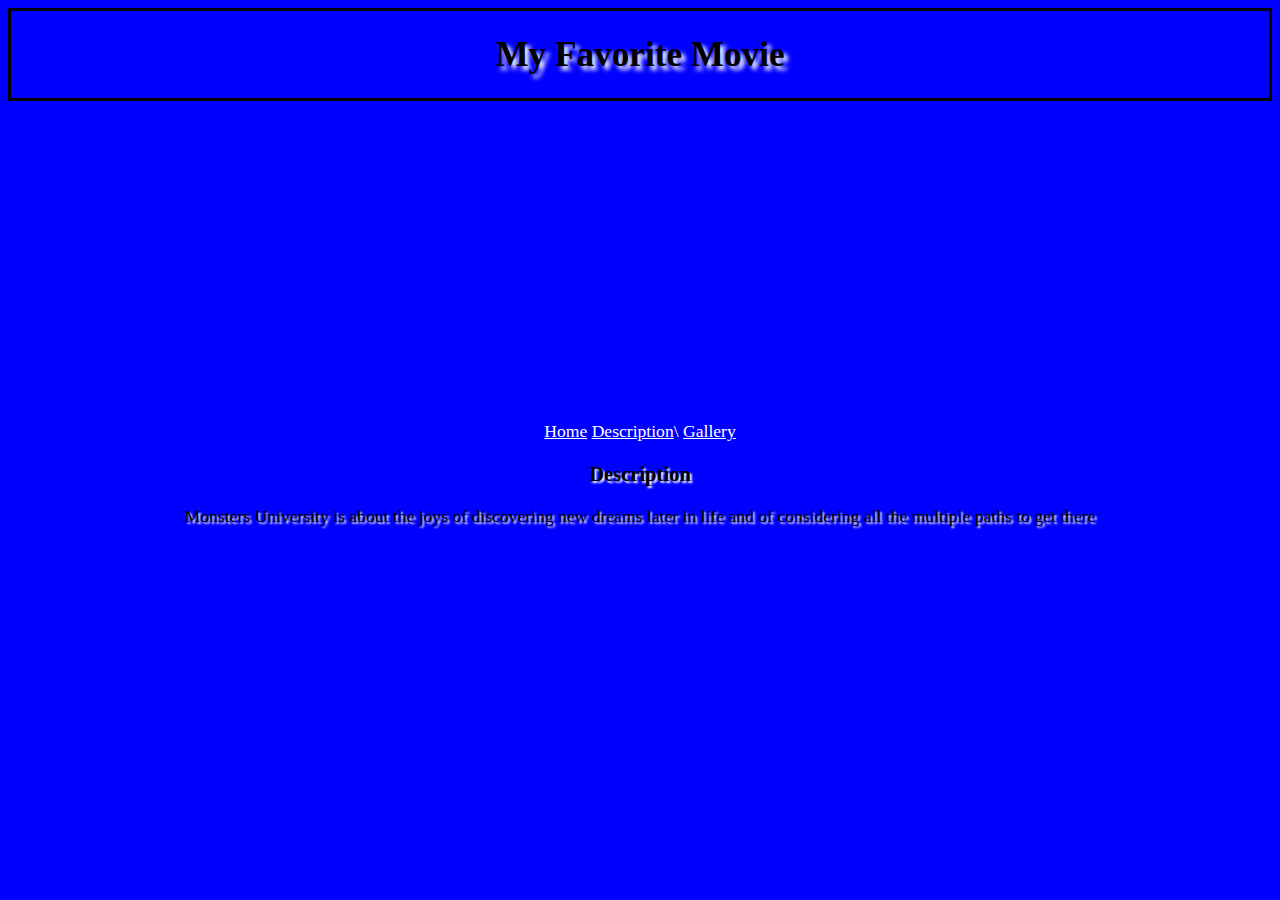
<file: description.html>
<!Doctype html>
<html>
        <head>
            <meta charset="utf-8">
            <title My favorite movie></title>
            <link href="styles.css" type="text/css" rel="stylesheet"/>
        </head>
<header>
    <h1>My Favorite Movie</h1>
</header>
<body>
<iframe width="560" height="315" src="https://www.youtube.com/embed/QxrQ6BaijAY?si=dY8qLj9A8aY0736N" title="YouTube video player" frameborder="0" allow="accelerometer; autoplay; clipboard-write; encrypted-media; gyroscope; picture-in-picture; web-share" allowfullscreen></iframe>
</body>
<nav>
    <a href="index.html">Home</a>
    <a href="description.html">Description</a>\
    <a href="gallery.html">Gallery</a>
</nav>
<div id="bill">
<h3>Description</h3>
        <p>Monsters University is about the joys of discovering new dreams later in life and of considering all the multiple paths to get there</p>
</div>


</html>
</file>
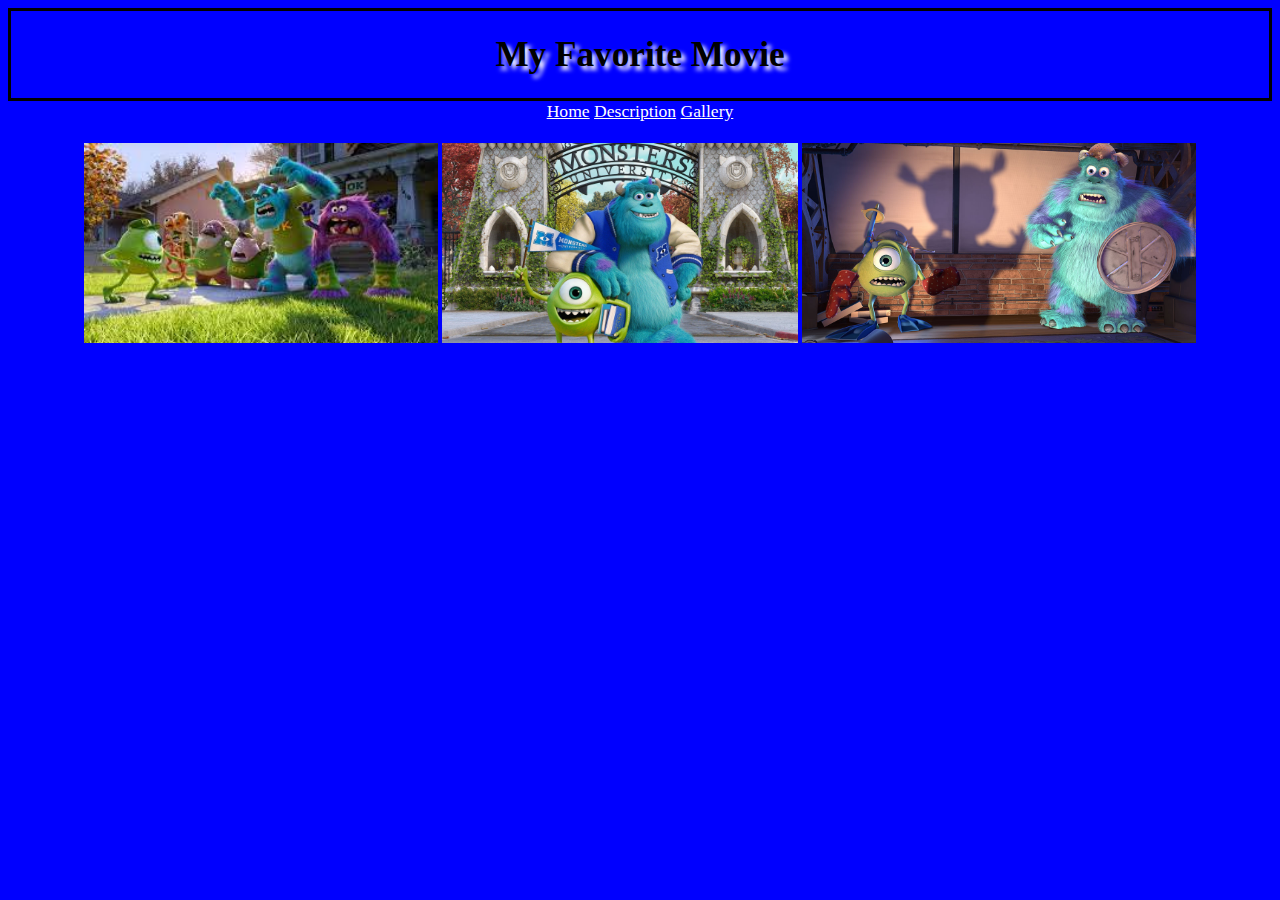
<file: gallery.html>
<!Doctype html>
<html>
        <head>
            <meta charset="utf-8">
            <title My favorite movie></title>
            <link href="styles.css" type="text/css" rel="stylesheet"/>
        </head>
<header>
    <h1>My Favorite Movie</h1>
</header>



<body>

    <nav>
        <a href="index.html">Home</a>
        <a href="description.html">Description</a>
        <a href="gallery.html">Gallery</a>
    </nav>

    <br/>

    <img src="img2.jpg" height="200">
    <img src="img3.jpg" height="200">
    <img src="img4.jpg" height="200">
</body>
</file>
<file: styles.css>
body{
    font-size: 110%;
    color: white;
    font-family: Georgia;
    background-color: blue;
    text-align: center;
}
#bill{
    color: black;
    text-shadow: 2px 2px 2px white;

}
#wrapper{
    margin: auto;
    background-image: linear-gradient(to bottom, white,blue);
}

h1{
    text-align: center;
}

div{
    text-align: center;    
}
a{
   color:white; 

}
li{
    text-indent: 5%;
}

nav{
    text-align: center;
    
}
header{
    border-style: solid;
    border-color: black;
    color: black;
    text-shadow: 4px 4px 4px white;
}
dt{
    color: black;
    text-shadow: 2px 2px 2px white;
}
</file>
